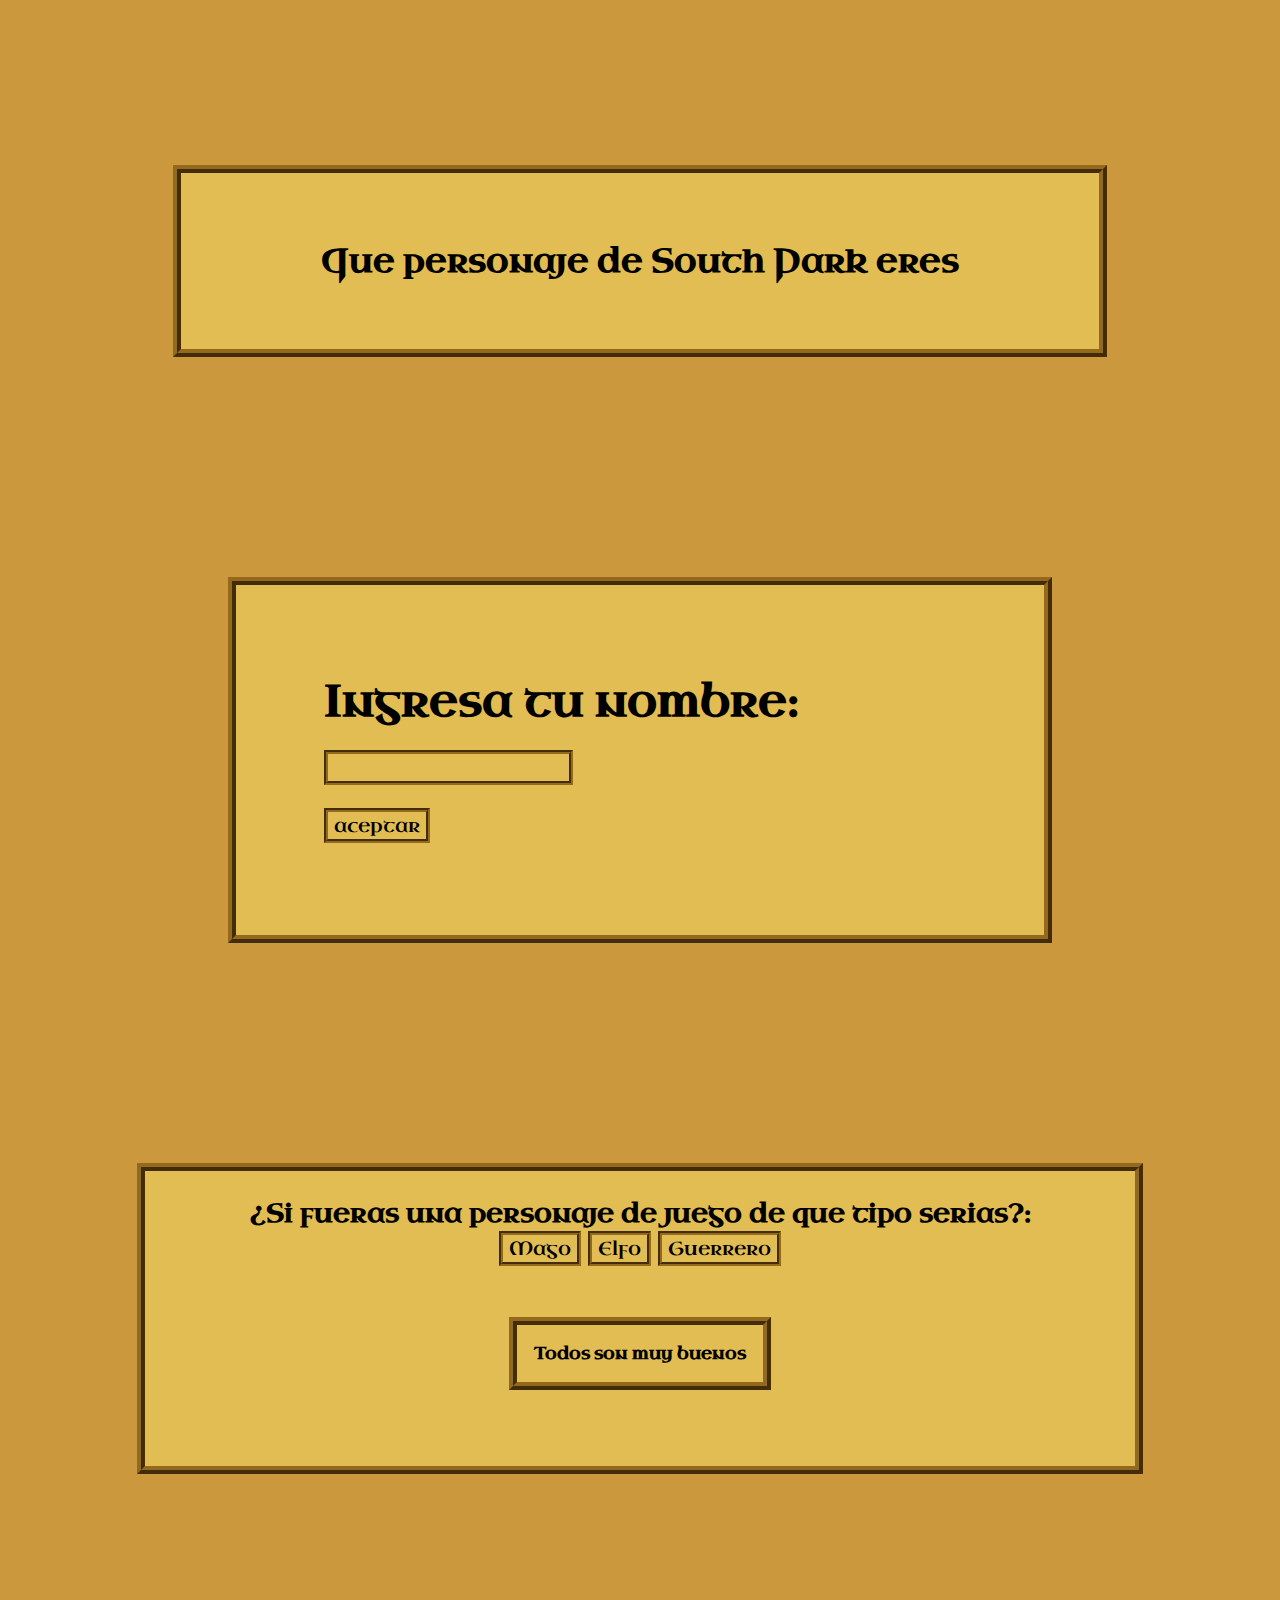
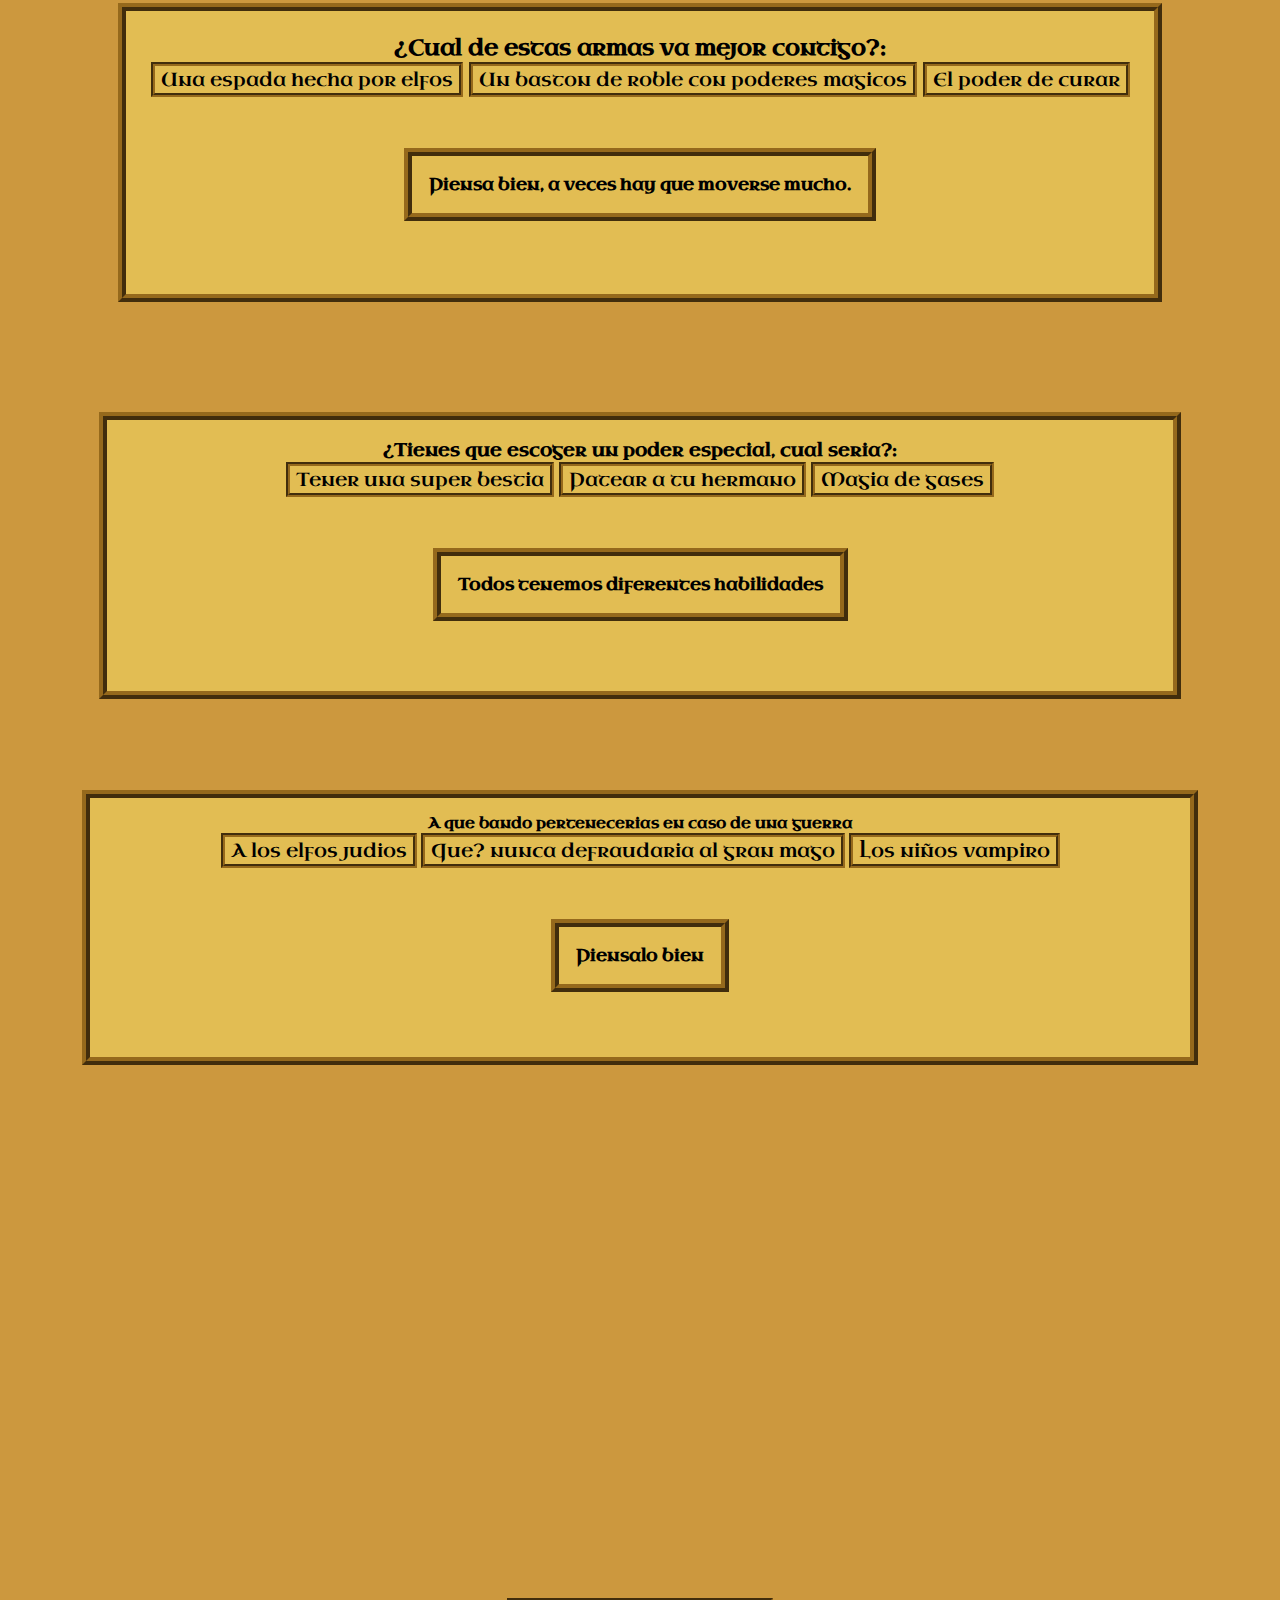
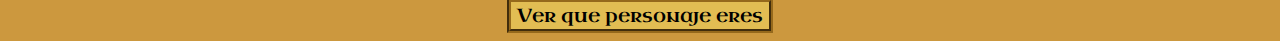
<file: index.html>
<!DOCTYPE html>
<html>
<head>
   <center><h2><div id="named">Que personaje de South Park eres</div></h2></center>
   <meta charset="utf-8">
   <title>Trivia de South Park</title>
   <div >
 <h1 id=showwindow><form>Ingresa tu nombre:<br>
    <input id="user" type="text"  name="Ingresa tu nombre"><br>
    <input type="button" value="aceptar" onclick="showname()">
 </form>
 </h1>
 </div>
 <center>
 <h3>¿Si fueras una personaje de juego de que tipo serias?:
 <div id="aa">
    <input type="button" value="Mago"
    onclick="answerOnea()">
    <input type="button" value="Elfo"
    onclick="answerOneb()">
    <input type="button" value="Guerrero"
    onclick="answerOnec()">
 </div>
 <p id="oneanswer"> Todos son muy buenos
 </p>
 </h3>
 </center>
 <center>
 <h4>¿Cual de estas armas va mejor contigo?:
 <div id=bb>
    <input type="button" value="Una espada hecha por elfos"
    onclick="answerTwoa()">
    <input type="button" value="Un baston de roble con poderes magicos"
    onclick="answerTwob()">
    <input type="button" value="El poder de curar"
    onclick="answerTwoc()">
 </div>
 <p id= "twoanswer" >Piensa bien, a veces hay que moverse mucho.
 </p>
 </h4>
 </center>
 <center>
 <h5>¿Tienes que escoger un poder especial, cual seria?:
 <div id=cc>
    <input type="button" value="Tener una super bestia"
    onclick="answerThreea()">
    <input type="button" value="Patear a tu hermano"
    onclick="answerThreeb()">
    <input type="button" value="Magia de gases"
    onclick="answerThreec()">
 </div>
 <p id="threeanswer"> Todos tenemos diferentes habilidades
 </p>
 </h5>
 </center>
 <center>
 <h6>A que bando pertenecerias en caso de una guerra
 <div id="dd">
    <input type="button" value="A los elfos judios"
    onclick="answerFoura()">
    <input type="button" value="Que? nunca defraudaria al gran mago"
    onclick="answerFourb()">
    <input type="button" value="Los niños vampiro"
    onclick="answerFourc()">
 </div>
 <p id="fouranswer"> Piensalo bien
 </p>
 </h6>
 </center>
    <script type= "text/javascript" src="app.js"> </script>
    <link rel="stylesheet" href="style.css">
    <link href='https://fonts.googleapis.com/css?family=Uncial Antiqua' rel='stylesheet'>
</head>
<body>
  <header>
    <p>
  </p>
</header>
<center><input type= "button"
value= "Ver que personaje eres"
onclick="verrespu()" /></center>
<center><h7 id="imacharac"></h7>
</center>
</body>
</html>
</file>
<file: style.css>
html{
  background-color: #CC983E;
  background-image: url("http://wallpapers.org.es/wp-content/uploads/2013/03/textura-en-papel-tapiz.jpg");
  background-repeat: no-repeat;
  background-size: cover;
}
 h1{
  color:black;
  border: 8px ridge #95691C;
  background-color: #E2BD53;
  padding: 2em;
  margin:5em;
  background-position: top;

 }
 h2{
    color:black;
    border: 8px ridge #95691C;
    background-color: #E2BD53;
    padding: 2em;
    margin:5em;
    background-position: top;
 }
 p{
    color: black;
    border: 8px ridge #95691C;
    background-color: #E2BD53;
    padding: 1em;
    margin:3em;
    font-family: 'Uncial Antiqua';font-size: 17px ;
    display: inline-flex;
 }

  header p{
   border: 5px;
   border-color: inherit;
   padding: 12em;
   background-color: inherit;
   background-image: url("https://media.giphy.com/media/135XscBUtqOV8Y/200.gif");
   background-repeat: no-repeat;
   background-size: 500px 400px;
   background-position: center;
   display: block;
  }
  input{
   background-color: #E2BD53;
   border: 4px groove #95691C;
   font-family: 'Uncial Antiqua';font-size: 19px ;
  }
  input:hover {
background: #E2BD53;
color: #95691C;
box-shadow: inset 0 0 0 3px #95691C;
}

/*
  div p{
    padding: 20em;
    margin: inherit;
    border: none;
    background-image: url("http://www.medieval-swords.com/images/parchment-bgd.png");
    background-repeat: no-repeat;
    background-size: auto;
    background-position: center;
    background-color: inherit;
      display: block;
  }
  */
  h3{
    color:black;
    border: 8px ridge #95691C;
    background-color: #E2BD53;
    padding: 1em;
    margin:5em;
    background-position: top;
  }
  h4{
    color:black;
    border: 8px ridge #95691C;
    background-color: #E2BD53;
    padding: 1em;
    margin:5em;
    background-position: top;
  }
  h5{
    color:black;
    border: 8px ridge #95691C;
    background-color: #E2BD53;
    padding: 1em;
    margin:5em;
    background-position: top;
  }
  h6{
    color:black;
    border: 8px ridge #95691C;
    background-color: #E2BD53;
    padding: 1em;
    margin:5em;
    background-position: top;
  }
  div #aa {
    color: black
    border: 8px ridge #95691C;
    background-color: #E2BD53;
    padding: 2em;
    margin:5em;
   display: inline;
  }
/*  p #oneanswer{
    display: flex;
  }
  p #twoanswer{
    display: flex;
  }
  p #threeanswer{
    display: flex;
  }
  p #fouranswer{
    display: flex;
  }*/
body {
  background-image: url("http://irgamers.cl/index/wp-content/uploads/2014/03/Cartman.png");
  background-size: 170px 170px;
  background-repeat: repeat-x;
  font-family: 'Uncial Antiqua';font-size: 22px;
  }
</file>
